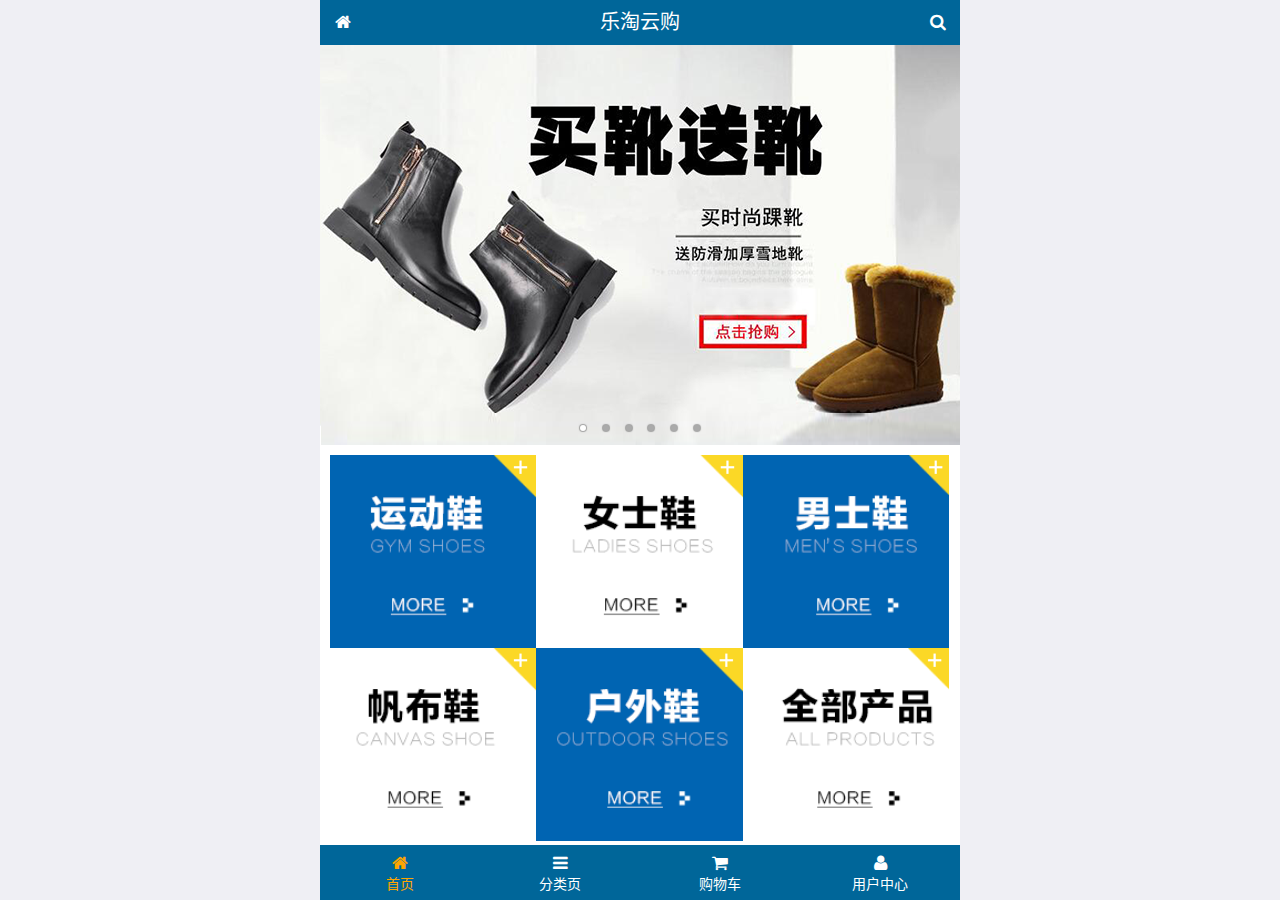
<file: public/mobile/index.html>
<!DOCTYPE html>
<html lang="zh-CN">
<head>
  <meta charset="UTF-8">
  <title>乐淘商城</title>
  <meta name="viewport" content="width=device-width, user-scalable=no, initial-scale=1.0, maximum-scale=1.0, minimum-scale=1.0">
  <!-- 引入字体图标库的css -->
  <link rel="stylesheet" href="./lib/fa/css/font-awesome.min.css">
  <link rel="stylesheet" href="./lib/mui/css/mui.css">
  <link rel="stylesheet" href="./css/common.css">
  <link rel="stylesheet" href="./css/index.css">
  <link rel="icon" href="favicon.ico">
</head>
<body>
<!--<span class="fa fa-pause"></span>-->
<!--<span class="mui-icon mui-icon-camera"></span>-->

<!-- 全屏容器 -->
<div class="lt_container">

  <!-- 乐淘头部 -->
  <div class="lt_header">
    <a href="index.html" class="icon_left"><i class="fa fa-home"></i></a>
    <h3>乐淘云购</h3>
    <a href="search.html" class="icon_right"><i class="fa fa-search"></i></a>
  </div>

  <!-- 乐淘主体 -->
  <div class="lt_main">
    <div class="mui-scroll-wrapper">
      <div class="mui-scroll">
        <!--这里放置真实显示的DOM内容-->

        <!-- 轮播图 -->
        <div class="mui-slider">

          <!-- 图片区域 -->
          <div class="mui-slider-group mui-slider-loop">
            <!-- 添加假图 -->
            <div class="mui-slider-item mui-slider-item-duplicate">
              <a href="#"><img src="./images/banner6.png" /></a>
            </div>

            <div class="mui-slider-item"><a href="#"><img src="./images/banner1.png" /></a></div>
            <div class="mui-slider-item"><a href="#"><img src="./images/banner2.png" /></a></div>
            <div class="mui-slider-item"><a href="#"><img src="./images/banner3.png" /></a></div>
            <div class="mui-slider-item"><a href="#"><img src="./images/banner4.png" /></a></div>
            <div class="mui-slider-item"><a href="#"><img src="./images/banner5.png" /></a></div>
            <div class="mui-slider-item"><a href="#"><img src="./images/banner6.png" /></a></div>

            <!-- 添加假图 -->
            <div class="mui-slider-item mui-slider-item-duplicate">
              <a href="#"><img src="./images/banner1.png" /></a>
            </div>
          </div>

          <!-- 小圆点结构 -->
          <div class="mui-slider-indicator">
            <div class="mui-indicator mui-active"></div>
            <div class="mui-indicator"></div>
            <div class="mui-indicator"></div>
            <div class="mui-indicator"></div>
            <div class="mui-indicator"></div>
            <div class="mui-indicator"></div>
          </div>

        </div>

        <!-- 导航区域 -->
        <div class="lt_nav">
          <ul class="mui-clearfix">
            <li><a href="#"><img src="./images/nav1.png" alt=""></a></li>
            <li><a href="#"><img src="./images/nav2.png" alt=""></a></li>
            <li><a href="#"><img src="./images/nav3.png" alt=""></a></li>
            <li><a href="#"><img src="./images/nav4.png" alt=""></a></li>
            <li><a href="#"><img src="./images/nav5.png" alt=""></a></li>
            <li><a href="#"><img src="./images/nav6.png" alt=""></a></li>
          </ul>
        </div>

        <!-- 产品区域 -->
        <div class="lt_product">
          <ul>
            <li class="lt_product_item">
              <a href="#">
                <img src="./images/product.jpg" alt="">
                <p class="info mui-ellipsis-2">adidas阿迪达斯 男式 场下休闲篮球鞋S83700场下休闲篮球鞋S83700 </p>
                <p>
                  <span class="price">¥560</span>
                  <span class="oldPrice">¥580</span>
                </p>
                <button class="mui-btn mui-btn-primary">立即购买</button>
              </a>
            </li>
            <li class="lt_product_item">
              <a href="#">
                <img src="./images/product.jpg" alt="">
                <p class="info mui-ellipsis-2">adidas阿迪达斯 男式 场下休闲篮球鞋S83700场下休闲篮球鞋S83700 </p>
                <p>
                  <span class="price">¥560</span>
                  <span class="oldPrice">¥580</span>
                </p>
                <button class="mui-btn mui-btn-primary">立即购买</button>
              </a>
            </li>
            <li class="lt_product_item">
              <a href="#">
                <img src="./images/product.jpg" alt="">
                <p class="info mui-ellipsis-2">adidas阿迪达斯 男式 场下休闲篮球鞋S83700场下休闲篮球鞋S83700 </p>
                <p>
                  <span class="price">¥560</span>
                  <span class="oldPrice">¥580</span>
                </p>
                <button class="mui-btn mui-btn-primary">立即购买</button>
              </a>
            </li>
            <li class="lt_product_item">
              <a href="#">
                <img src="./images/product.jpg" alt="">
                <p class="info mui-ellipsis-2">adidas阿迪达斯 男式 场下休闲篮球鞋S83700场下休闲篮球鞋S83700 </p>
                <p>
                  <span class="price">¥560</span>
                  <span class="oldPrice">¥580</span>
                </p>
                <button class="mui-btn mui-btn-primary">立即购买</button>
              </a>
            </li>
            <li class="lt_product_item">
              <a href="#">
                <img src="./images/product.jpg" alt="">
                <p class="info mui-ellipsis-2">adidas阿迪达斯 男式 场下休闲篮球鞋S83700场下休闲篮球鞋S83700 </p>
                <p>
                  <span class="price">¥560</span>
                  <span class="oldPrice">¥580</span>
                </p>
                <button class="mui-btn mui-btn-primary">立即购买</button>
              </a>
            </li>
            <li class="lt_product_item">
              <a href="#">
                <img src="./images/product.jpg" alt="">
                <p class="info mui-ellipsis-2">adidas阿迪达斯 男式 场下休闲篮球鞋S83700场下休闲篮球鞋S83700 </p>
                <p>
                  <span class="price">¥560</span>
                  <span class="oldPrice">¥580</span>
                </p>
                <button class="mui-btn mui-btn-primary">立即购买</button>
              </a>
            </li>
            <li class="lt_product_item">
              <a href="#">
                <img src="./images/product.jpg" alt="">
                <p class="info mui-ellipsis-2">adidas阿迪达斯 男式 场下休闲篮球鞋S83700场下休闲篮球鞋S83700 </p>
                <p>
                  <span class="price">¥560</span>
                  <span class="oldPrice">¥580</span>
                </p>
                <button class="mui-btn mui-btn-primary">立即购买</button>
              </a>
            </li>
            <li class="lt_product_item">
              <a href="#">
                <img src="./images/product.jpg" alt="">
                <p class="info mui-ellipsis-2">adidas阿迪达斯 男式 场下休闲篮球鞋S83700场下休闲篮球鞋S83700 </p>
                <p>
                  <span class="price">¥560</span>
                  <span class="oldPrice">¥580</span>
                </p>
                <button class="mui-btn mui-btn-primary">立即购买</button>
              </a>
            </li>
          </ul>
        </div>

      </div>
    </div>
  </div>

  <!-- 乐淘底部 -->
  <div class="lt_footer">
    <ul>
      <li><a href="index.html" class="current"><i class="fa fa-home"></i><p>首页</p></a></li>
      <li><a href="category.html"><i class="fa fa-bars"></i><p>分类页</p></a></li>
      <li><a href="cart.html"><i class="fa fa-shopping-cart"></i><p>购物车</p></a></li>
      <li><a href="user.html"><i class="fa fa-user"></i><p>用户中心</p></a></li>
    </ul>
  </div>
</div>


<script src="./lib/zepto/zepto.min.js"></script>
<script src="./lib/mui/js/mui.js"></script>
<script src="./js/common.js"></script>
</body>
</html>
</file>
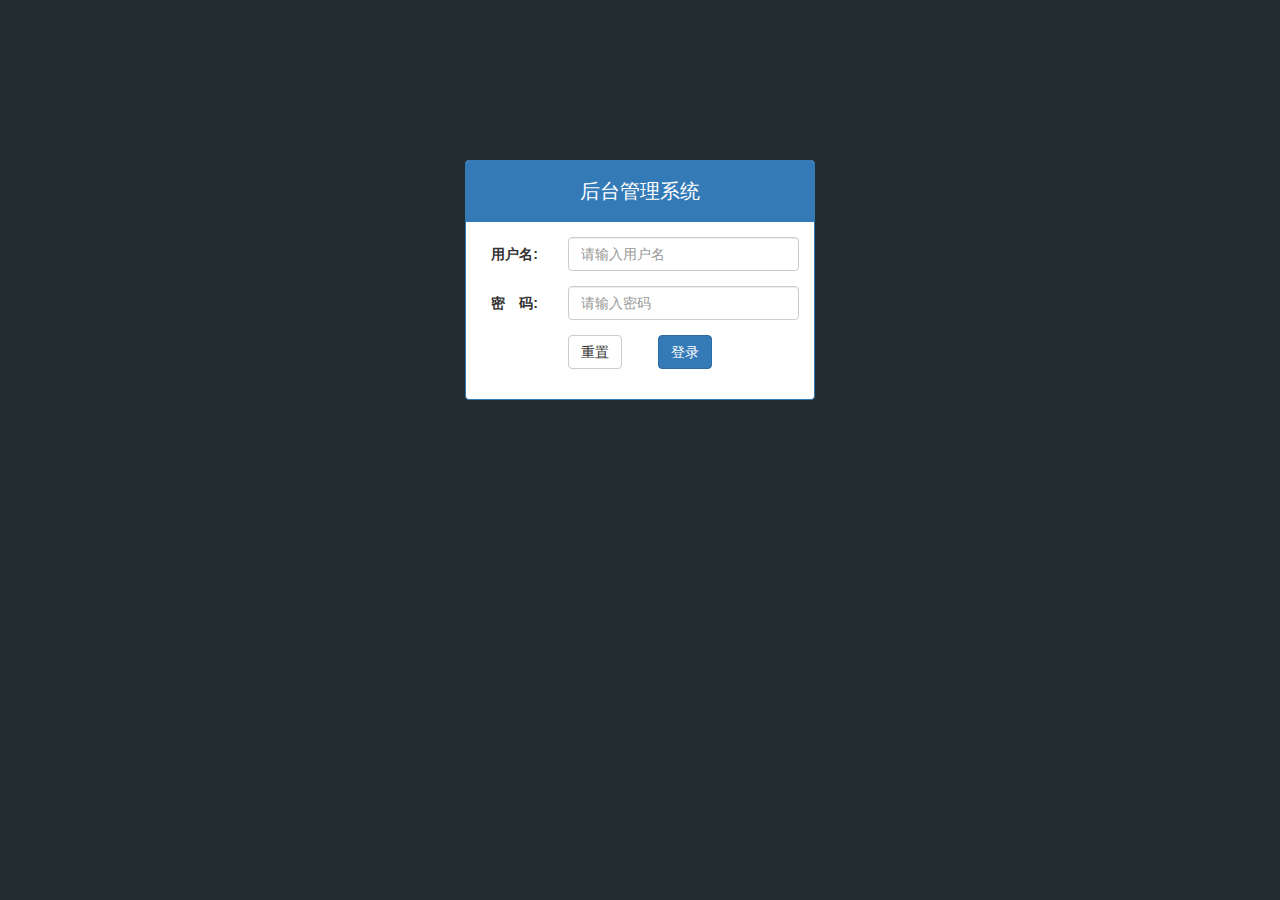
<file: public/backstage/login.html>
<!DOCTYPE html>
<html lang="en">

 <head>
  <meta charset="UTF-8">
  <meta name="viewport" content="width=device-width, initial-scale=1.0">
  <meta http-equiv="X-UA-Compatible" content="ie=edge">
  <title>Document</title>
  <link rel="stylesheet" href="./lib/bootstrap/css/bootstrap.css">
  <link rel="stylesheet" href="./lib/bootstrap-validator/css/bootstrapValidator.css">
  <link rel="stylesheet" href="./lib/nprogress/nprogress.css">
  <link rel="stylesheet" href="./css/commen.css">
 </head>

 <body class="bgc" style="background-color: #222D32;">
  <div class="container">
   <div class="col-md-4 col-lg-offset-4">
    <div class="panel panel-primary">
     <div class="panel-heading">
      <h3 class="panel-title">后台管理系统</h3>
     </div>
     <div class="panel-body">
      <form class="form-horizontal" id="form">
       <!-- bootstrap 中遵循一个规范，每个行表单都用一个form-group包裹 -->
       <div class="form-group">
        <label for="username" class="col-sm-3 control-label">用户名:</label>
        <div class="col-sm-9">
         <input type="text" name="username" class="form-control" id="username" placeholder="请输入用户名">
        </div>
       </div>
       <div class="form-group">
        <label for="password" class="col-sm-3 control-label">密　码:</label>
        <div class="col-sm-9">
         <input type="password" name="password" class="form-control" id="password" placeholder="请输入密码">
        </div>
       </div>
       <div class="form-group">
        <div class="col-sm-offset-3 col-sm-6">
         <button type="reset" class="btn btn-default pull-left">重置</button>
         <button type="submit" class="btn btn-primary pull-right">登录</button>
        </div>
       </div>
      </form>
     </div>
    </div>
   </div>
  </div>

  <script src="./lib/jquery/jquery.min.js"></script>
  <script src="./lib/bootstrap/js/bootstrap.min.js"></script>
  <script src="./lib/bootstrap-validator/js/bootstrapValidator.js"></script>
  <script src="./lib/nprogress/nprogress.js"></script>
  <script src="./js/login.js"></script>
  <script src="./js/commen.js"></script>
 </body>

</html>
</file>
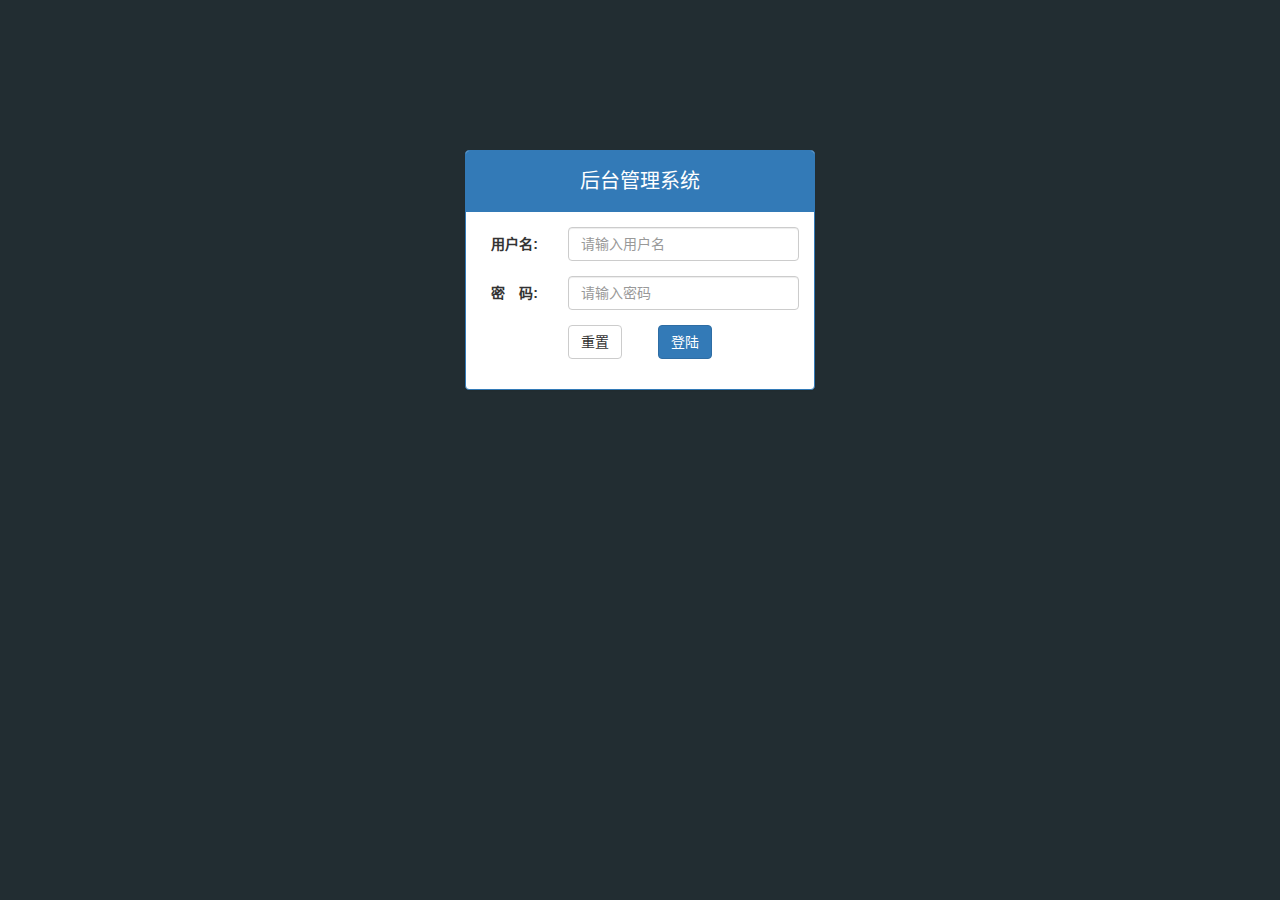
<file: public/manage/login.html>
<!DOCTYPE html>
<html lang="zh-CN">
<head>
  <meta charset="UTF-8">
  <title>乐淘电商</title>
  <link rel="stylesheet" href="lib/bootstrap/css/bootstrap.css">
  <link rel="stylesheet" href="lib/bootstrap-validator/css/bootstrapValidator.min.css">
  <link rel="stylesheet" href="lib/nprogress/nprogress.css">
  <link rel="stylesheet" href="css/common.css">
</head>
<body class="body_bg">


<div class="container">
  <div class="col-lg-4 col-lg-offset-4 mt_150">
    <div class="panel panel-primary">
      <div class="panel-heading">
        <h3 class="panel-title text-center">后台管理系统</h3>
      </div>
      <div class="panel-body">
        <form class="form-horizontal" id="form">
          <div class="form-group">
            <label for="username" class="col-sm-3 control-label">用户名:</label>
            <div class="col-sm-9">
              <input type="text" class="form-control" id="username" name="username" placeholder="请输入用户名">
            </div>
          </div>
          <div class="form-group">
            <label for="password" class="col-sm-3 control-label">密　码:</label>
            <div class="col-sm-9">
              <input type="password" class="form-control" name="password" id="password" placeholder="请输入密码">
            </div>
          </div>
          <div class="form-group">
            <div class="col-sm-offset-3 col-sm-6">
              <button type="reset" class="btn btn-default pull-left">重置</button>
              <button type="submit" class="btn btn-primary pull-right">登陆</button>
            </div>
          </div>
        </form>
      </div>
    </div>
  </div>
</div>



<script src="lib/jquery/jquery.min.js"></script>
<script src="lib/bootstrap/js/bootstrap.min.js"></script>
<script src="lib/bootstrap-validator/js/bootstrapValidator.min.js"></script>
<script src="lib/nprogress/nprogress.js"></script>
<script src="js/common.js"></script>
<script src="js/login.js"></script>

</body>
</html>
</file>
<file: public/mobile/css/common.css>
html, body {
  width: 100%;
  height: 100%;
}

ul {
  list-style: none;
  margin: 0;
  padding: 0;
}
img {
  display: block;
  width: 100%;
}

/* 全屏容器 */
.lt_container {
  width: 100%;
  height: 100%;
  background-color: #fff;
  min-width: 320px;
  max-width: 640px;
  margin: 0 auto;
  position: relative;
  padding-top: 45px;
  padding-bottom: 55px;
}

.lt_header {
  position: absolute;
  left: 0;
  top: 0;
  width: 100%;
  height: 45px;
  background-color: #006699;
  padding-left: 45px;
  padding-right: 45px;
}

.lt_header .icon_left,
.lt_header .icon_right {
  width: 45px;
  height: 45px;
  line-height: 45px;
  text-align: center;
  position: absolute;
  top: 0;
  color: #fff;
}
.lt_header .icon_left {
  left: 0;
}
.lt_header .icon_right {
  right: 0;
}

.lt_header h3 {
  height: 45px;
  line-height: 45px;
  color: #fff;
  font-size: 20px;
  text-align: center;
  margin: 0;
  font-weight: normal;
}



.lt_footer {
  position: absolute;
  left: 0;
  bottom: 0;
  width: 100%;
  height: 55px;
  background-color: #006699;
  overflow: hidden;
}
.lt_footer li {
  float: left;
  width: 25%;
  text-align: center;
}
.lt_footer li a {
  width: 100%;
  height: 100%;
  display: block;
  color: #fff;
  padding-top: 8px;
}
.lt_footer li p {
  color: #fff;
  margin: 0;
}

.lt_footer li a.current {
  color: orange;
}
.lt_footer li a.current p{
  color: orange;
}



.lt_main {
  width: 100%;
  height: 100%;
  position: relative;
}



/* 公共的搜索框样式 */
.lt_search {
  padding: 10px;
  position: relative;
}
.lt_search .search_input {
  height: 34px;
  font-size: 12px;
  margin: 0;
  border-radius: 5px;
  border: 1px solid #007AFF;
}
.lt_search .search_btn {
  position: absolute;
  right: 10px;
  top: 10px;
  border-radius: 0 5px 5px 0;
}



/* 公共的商品样式 */
.lt_product {
  padding: 10px;
}
.lt_product_item {
  border: 1px solid #ccc;
  padding: 10px;
  float: left;
  width: 48%;
  margin-bottom: 10px;
  text-align: center;
}
.lt_product_item a {
  display: block;
  width: 100%;
  height: 100%;
}
.lt_product_item:nth-child(2n+1) {
  margin-right: 4%;
}
.lt_product_item .info {
  text-align: left;
  height: 40px;
}
.lt_product_item .price {
  color: red;
}
.lt_product_item .oldPrice {
  text-decoration: line-through;
}

.lt_product_item img {
  width: 130px;
  height: 130px;
  margin: 0 auto;
}



/* 公共的尺码样式 */
.lt_size span {
  width: 25px;
  height: 25px;
  text-align: center;
  line-height: 25px;
  display: inline-block;
  border: 1px solid #ccc;
  font-size: 12px;
  margin: 3px 0;
}
.lt_size span.current {
  background-color: orange;
  color: #fff;
}
</file>
<file: public/mobile/css/index.css>
.lt_nav {
  padding: 10px;
}
.lt_nav li {
  float: left;
  width: 33.3%;
}
.lt_nav li a {
  display: block;
}
</file>
<file: public/backstage/lib/nprogress/nprogress.css>
/* Make clicks pass-through */
#nprogress {
  pointer-events: none;
}

#nprogress .bar {
  background: greenyellow;

  position: fixed;
  z-index: 10000;
  top: 0;
  left: 0;

  width: 100%;
  height: 2px;
}

/* Fancy blur effect */
#nprogress .peg {
  display: block;
  position: absolute;
  right: 0px;
  width: 100px;
  height: 100%;
  box-shadow: 0 0 10px #29d, 0 0 5px #29d;
  opacity: 1.0;

  -webkit-transform: rotate(3deg) translate(0px, -4px);
      -ms-transform: rotate(3deg) translate(0px, -4px);
          transform: rotate(3deg) translate(0px, -4px);
}

/* Remove these to get rid of the spinner */
#nprogress .spinner {
  display: block;
  position: fixed;
  z-index: 1031;
  top: 15px;
  right: 15px;
}

#nprogress .spinner-icon {
  width: 18px;
  height: 18px;
  box-sizing: border-box;

  border: solid 2px transparent;
  border-top-color: #29d;
  border-left-color: #29d;
  border-radius: 50%;

  -webkit-animation: nprogress-spinner 400ms linear infinite;
          animation: nprogress-spinner 400ms linear infinite;
}

.nprogress-custom-parent {
  overflow: hidden;
  position: relative;
}

.nprogress-custom-parent #nprogress .spinner,
.nprogress-custom-parent #nprogress .bar {
  position: absolute;
}

@-webkit-keyframes nprogress-spinner {
  0%   { -webkit-transform: rotate(0deg); }
  100% { -webkit-transform: rotate(360deg); }
}
@keyframes nprogress-spinner {
  0%   { transform: rotate(0deg); }
  100% { transform: rotate(360deg); }
}
</file>
<file: public/backstage/css/commen.css>
.bgc,
html{
    /* background-color: pink; */
 

    height: 100%;
}
ul{
 padding: 0;
 margin: 0;
}
/* .container .col-md-4{
    height: 61px;
} */
.panel{
    margin-top: 160px;
}
.panel-title{
    font-size: 20px;
    height: 40px;
    line-height: 40px;
    text-align: center;
}
.lt_aside{
 position: fixed;
 left: 0;
 top: 0;
 width: 180px;
 height: 100%;
 background-color: #222D32;
 z-index: 1000;
 transition: all 0.5s
}
.lt_aside.move{
 left: -180px;
}
.lt_aside .title{
 height: 50px;
 line-height: 50px;
 width: 100%;
 background-color: #367FA9;
 text-align: center;
 font-size: 24px;
}
a:hover,
a:visited,
a:link,
a:active{
 text-decoration: none;
 color: #fff;
}
.lt_aside .user{
 height: 180px;
 width: 100%;
 /* background-color: hotpink; */
 padding-top: 30px;
}
.lt_aside .user .img{
 width: 80px;
 height: 80px;
 margin: 0 auto;
 border-radius: 50%;
 background: url("../images/default.png");
 background-size: 80px 80px;
}
.lt_aside .user p{
 font-size: 18px;
 text-align: center;
 color: #fff;
 margin-top: 10px;
}
.lt_aside ul li a{
display: inline-block;
width: 100%;
height: 40px;
line-height: 40px;
padding-left: 40px;
border-left: 3px solid transparent;
}
.lt_aside ul li a.current{
border-left: 3px solid #367FA9;
background-color: #1D1F21;
}
.lt_aside .hidebox a span{
 padding-left: 19px;
}
/* 右边栏 */
.topBar{
 position: fixed;
 width: 100%;
 height: 50px;
 padding-left: 180px;
 top: 0;
 left: 0;
 background-color: #3C8DBC;
 z-index: 999;
 transition: all 0.5s;
}
.topBar.move{
 padding-left: 0;
}
.topBar a{
 width: 50px;
 height: 50px;
 line-height: 50px;
 /* background-color: lime; */
 font-size: 16px;
 text-align: center;
}
.lt_content{
 width: 100%;
 height: 500px;

 padding: 50px 10px 0 200px;
 transition: all 0.5s;
}
.lt_content.move{
 padding-left: 0;
}
.lt_content .breadcrumb{
 margin: 20px 10px;
 border-radius: 8px;
}
.lt_content .breadcrumb a{
 color: #367FA9;
}
.lt_box .echarts_left,
.lt_box .echarts_right{
 width: 48%;
 height: 400px;
}
.lt_table{
 margin: 0 10px;
}
.page.text-right{
 margin-right:10px;
}
.lt_table .table.table-hover th,
.lt_table .table.table-hover td{
 text-align: center;
 vertical-align: middle;
}
#addFirst{
 margin-left: 10px ;
 margin-bottom: 20px
}
</file>
<file: public/manage/lib/nprogress/nprogress.css>
/* Make clicks pass-through */
#nprogress {
  pointer-events: none;
}

#nprogress .bar {
  background: greenyellow;

  position: fixed;
  z-index: 10000;
  top: 0;
  left: 0;

  width: 100%;
  height: 2px;
}

/* Fancy blur effect */
#nprogress .peg {
  display: block;
  position: absolute;
  right: 0px;
  width: 100px;
  height: 100%;
  box-shadow: 0 0 10px #29d, 0 0 5px #29d;
  opacity: 1.0;

  -webkit-transform: rotate(3deg) translate(0px, -4px);
      -ms-transform: rotate(3deg) translate(0px, -4px);
          transform: rotate(3deg) translate(0px, -4px);
}

/* Remove these to get rid of the spinner */
#nprogress .spinner {
  display: block;
  position: fixed;
  z-index: 1031;
  top: 15px;
  right: 15px;
}

#nprogress .spinner-icon {
  width: 18px;
  height: 18px;
  box-sizing: border-box;

  border: solid 2px transparent;
  border-top-color: #29d;
  border-left-color: #29d;
  border-radius: 50%;

  -webkit-animation: nprogress-spinner 400ms linear infinite;
          animation: nprogress-spinner 400ms linear infinite;
}

.nprogress-custom-parent {
  overflow: hidden;
  position: relative;
}

.nprogress-custom-parent #nprogress .spinner,
.nprogress-custom-parent #nprogress .bar {
  position: absolute;
}

@-webkit-keyframes nprogress-spinner {
  0%   { -webkit-transform: rotate(0deg); }
  100% { -webkit-transform: rotate(360deg); }
}
@keyframes nprogress-spinner {
  0%   { transform: rotate(0deg); }
  100% { transform: rotate(360deg); }
}
</file>
<file: public/manage/css/common.css>
.body_bg {
  background-color: #222D32;
}

html, body {
  width: 100%;
  height: 100%;
}

* {
  margin: 0;
  padding: 0;
}
ul {
  list-style: none;
}

a:link,
a:visited,
a:hover,
a:active {
  text-decoration: none;
}

.red {
  color: #A94442;
}

.table.table-bordered th,
.table.table-bordered td {
  text-align: center;
  vertical-align: middle;
}

.mt_150 {
  margin-top: 150px;
}
.mb_20 {
  margin-bottom: 20px;
}

.panel-title {
  height: 40px;
  line-height: 40px;
  font-size: 20px;
}

/* lt_aside 开始 */
.lt_aside {
  width: 180px;
  height: 100%;
  background-color: #222D32;
  position: fixed;
  left: 0;
  top: 0;
  z-index: 999;
  transition: all 1s;
}
.lt_aside.hidemenu {
  left: -180px;
}


.lt_aside .brand {
  height: 50px;
  line-height: 50px;
  font-size: 24px;
  background-color: #367FA9;
  text-align: center;
}
.lt_aside .brand a {
  color: white;
}

.lt_aside .user {
  height: 180px;
}
.lt_aside .user {
  padding-top: 30px;
}
.lt_aside .user img {
  width: 80px;
  height: 80px;
  border-radius: 50%;
  display: block;
  margin: 0 auto;
}
.lt_aside .user p {
  height: 40px;
  line-height: 40px;
  text-align: center;
  font-size: 18px;
  color: white;
}

.lt_aside .nav a {
  height: 40px;
  line-height: 40px;
  display: block;
  color: white;
  padding-left: 40px;
  border-left: 3px solid transparent;
}
.lt_aside .nav i {
  margin-right: 5px;
}
.lt_aside .nav a.current {
  background-color: #1D1F21;
  border-left: 3px solid #006699;
}
.lt_aside .nav .child a {
  padding-left: 60px;
}

/* lt_aside 结束  */



/* lt_main 开始 */
.lt_main {
  height: 1000px;
  width: 100%;
  padding-left: 180px;
  padding-top: 50px;
  transition: all 1s;
}
.lt_main.hidemenu {
  padding-left: 0px;
}

.lt_topbar {
  height: 50px;
  width: 100%;
  line-height: 50px;
  background-color: #3C8DBC;
  position: fixed;
  top: 0;
  right: 0;
  padding-left: 180px;
  transition: all 1s;
  z-index: 666;
}
.lt_topbar.hidemenu {
  padding-left: 0px;
}

.lt_topbar a {
  width: 50px;
  height: 50px;
  font-size: 16px;
  color: white;
  text-align: center;
}

.breadcrumb {
  margin-top: 20px;
}


.echarts_1,
.echarts_2 {
  width: 48%;
  height: 400px;
}

/* lt_main 结束 */
</file>
<file: public/backstage/lib/bootstrap-validator/css/bootstrapValidator.css>
/**
 * BootstrapValidator (http://bootstrapvalidator.com)
 * The best jQuery plugin to validate form fields. Designed to use with Bootstrap 3
 *
 * @author      http://twitter.com/nghuuphuoc
 * @copyright   (c) 2013 - 2014 Nguyen Huu Phuoc
 * @license     MIT
 */

.bv-form .help-block {
    margin-bottom: 0;
}
.bv-form .tooltip-inner {
    text-align: left;
}
.nav-tabs li.bv-tab-success > a {
    color: #3c763d;
}
.nav-tabs li.bv-tab-error > a {
    color: #a94442;
}
</file>
<file: public/manage/lib/bootstrap-validator/css/bootstrapValidator.min.css>
/*!
 * BootstrapValidator (http://bootstrapvalidator.com)
 * The best jQuery plugin to validate form fields. Designed to use with Bootstrap 3
 *
 * @version     v0.5.1, built on 2014-08-22 4:55:09 PM
 * @author      https://twitter.com/nghuuphuoc
 * @copyright   (c) 2013 - 2014 Nguyen Huu Phuoc
 * @license     MIT
 */

.bv-form .help-block{margin-bottom:0}.bv-form .tooltip-inner{text-align:left}.nav-tabs li.bv-tab-success>a{color:#3c763d}.nav-tabs li.bv-tab-error>a{color:#a94442}
</file>
